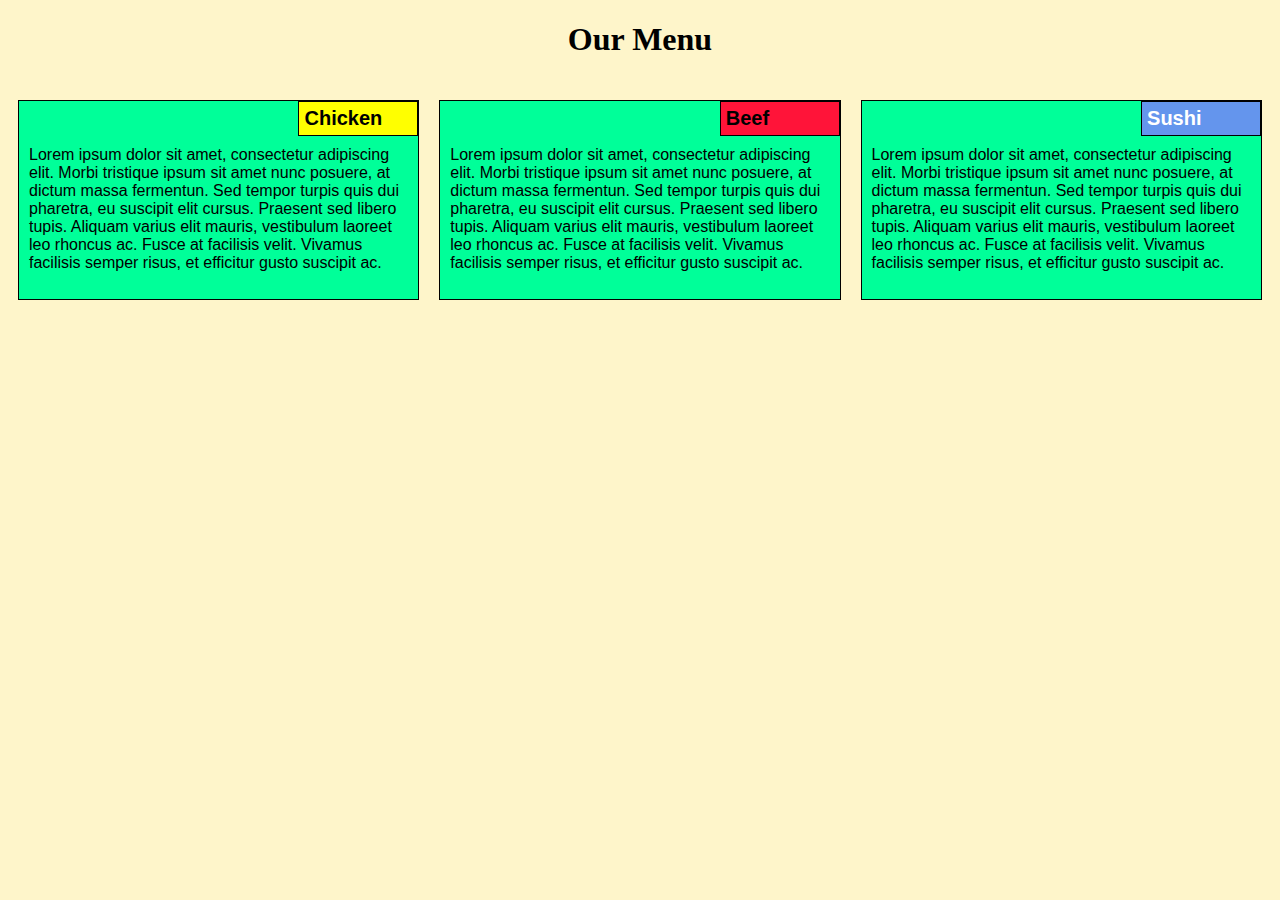
<file: module2-solution/index.html>
<!DOCTYPE html>
<html>
  <head>
    <meta charset="utf-8">
    <meta name="viewport" content="width=device-width" initial-scale=1>
    <link rel="stylesheet" type="text/css" href="css/style.css">
    <title>Module2 Solution</title>
    
  </head>
  <body>
    <h1>Our Menu</h1>
    <div class="row">
      <div class="container col-lg-4 col-md-6 col-sm-12">
        <section>
          <div id="chicken">
                   Chicken
          </div>
          <p> 
                   Lorem ipsum dolor sit amet, consectetur adipiscing elit. Morbi tristique ipsum sit amet nunc posuere, at dictum massa fermentun. Sed tempor turpis quis dui pharetra, eu suscipit elit cursus. Praesent sed libero tupis. Aliquam varius elit mauris, vestibulum laoreet leo rhoncus ac. Fusce at facilisis velit. Vivamus facilisis semper risus, et efficitur gusto suscipit ac.
          </p>
        </section>
      </div>
      <div class="container col-lg-4 col-md-6 col-sm-12">
        <section>
          <div id="beef">
                        Beef
          </div>
          <p>
                   Lorem ipsum dolor sit amet, consectetur adipiscing elit. Morbi tristique ipsum sit amet nunc posuere, at dictum massa fermentun. Sed tempor turpis quis dui pharetra, eu suscipit elit cursus. Praesent sed libero tupis. Aliquam varius elit mauris, vestibulum laoreet leo rhoncus ac. Fusce at facilisis velit. Vivamus facilisis semper risus, et efficitur gusto suscipit ac.            
          </p>
          </section>
      </div>         
      <div class="container col-lg-4 col-md-6 col-sm-12">
        <section>
          <div id="sushi">
                       Sushi
          </div>
          <p>         
                  Lorem ipsum dolor sit amet, consectetur adipiscing elit. Morbi tristique ipsum sit amet nunc posuere, at dictum massa fermentun. Sed tempor turpis quis dui pharetra, eu suscipit elit cursus. Praesent sed libero tupis. Aliquam varius elit mauris, vestibulum laoreet leo rhoncus ac. Fusce at facilisis velit. Vivamus facilisis semper risus, et efficitur gusto suscipit ac.            
          </p>
        </section>
      </div>
    </div>
  </body>
</html>
</file>
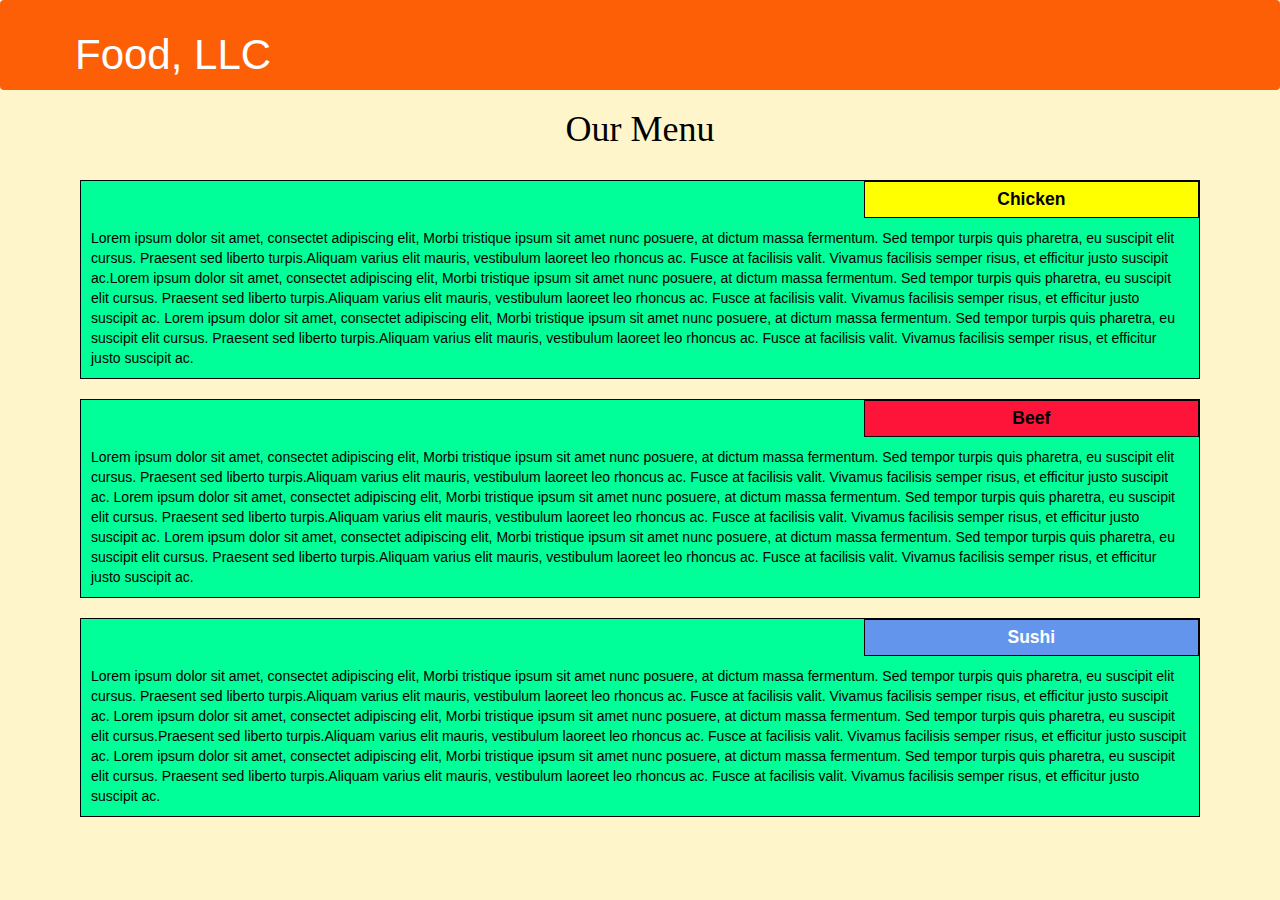
<file: module3-solution/index.html>
<!DOCTPYE html>
<html>
  <head>
    <meta charset="utf-8">
    <meta name="viewport" content="width=device-width, initial-scale=1">
    <link rel="stylesheet" href="css/bootstrap.min.css">
    <link rel="stylesheet" href="css/styles.css">
    
    <title>Module 3 Solution</title>
  </head>
  <body>
    <header class="nav-header">
      <nav id="header-nav" class="navbar navbar-default">
        <div class="container">
          <div class="navbar-header">
            <div class="navbar-brand">
                                    <p class="nav-brand">Food, LLC</p>
            </div>                        
            <button type="button" class="navbar-toggle collapsed" data-toggle="collapse" data-target="#collapsable-nav" aria-expanded="true">
              <span class="sr-only">Toggle navigaton</span>
              <span class="icon-bar"></span>                                   
              <span class="icon-bar"></span>                      
              <span class="icon-bar"></span>
            </button>
          </div>
                                    
          <div id="collapsable-nav" class="collapse navbar-collapse">
            <ul id="nav-list" class="nav navbar-nav navbar-right visible-xs">
              <li class="text-center">
                                     <a href="#chicken-div"><p class="item">Chicken</p></a>
                                     <hr class="visible-xs">
               </li>
               <li class="text-center beef-item">
                                     <a href="#beef-div"><p class="item">Beef</p></a>
                                     <hr class="visible-xs">
               </li>           
               <li class="text-center sushi-item">
                                                 <a href="#sushi-div"><p class="item">Sushi</p></a>
                </li>
            </ul>
         </div>                                                                         
        </div>
      </nav>
    </header>
        
          <h1 class="text-center">Our Menu</h1>                                                                                     
          <div class="row container comtainer-fluid">
          <div class="col-md-12 col-sm-12 col-xs-12" id="chicken-div">
                <section>
                <div id="chicken">
                         Chicken
                </div>
                <p>
                         Lorem ipsum dolor sit amet, consectet adipiscing elit, Morbi tristique ipsum sit amet nunc posuere, at dictum massa fermentum. Sed tempor turpis quis pharetra, eu suscipit elit cursus. Praesent sed liberto turpis.Aliquam varius elit mauris, vestibulum laoreet leo rhoncus ac. Fusce at facilisis valit. Vivamus facilisis semper risus, et efficitur justo suscipit ac.Lorem ipsum dolor sit amet, consectet adipiscing elit, Morbi tristique ipsum sit amet nunc posuere, at dictum massa fermentum. Sed tempor turpis quis pharetra, eu suscipit elit cursus. Praesent sed liberto turpis.Aliquam varius elit mauris, vestibulum laoreet leo rhoncus ac. Fusce at facilisis valit. Vivamus facilisis semper risus, et efficitur justo suscipit ac. Lorem ipsum dolor sit amet, consectet adipiscing elit, Morbi tristique ipsum sit amet nunc posuere, at dictum massa fermentum. Sed tempor turpis quis pharetra, eu suscipit elit cursus. Praesent sed liberto turpis.Aliquam varius elit mauris, vestibulum laoreet leo rhoncus ac. Fusce at facilisis valit. Vivamus facilisis semper risus, et efficitur justo suscipit ac.  
                </p>
                </section>                 
          </div>                                   
          <div class="col-md-12 col-sm-12 col-xs-12" id="beef-div">
                <section>
                <div id="beef">
                         Beef
                </div>
                <p>
                         Lorem ipsum dolor sit amet, consectet adipiscing elit, Morbi tristique ipsum sit amet nunc posuere, at dictum massa fermentum. Sed tempor turpis quis pharetra, eu suscipit elit cursus. Praesent sed liberto turpis.Aliquam varius elit mauris, vestibulum laoreet leo rhoncus ac. Fusce at facilisis valit. Vivamus facilisis semper risus, et efficitur justo suscipit ac. Lorem ipsum dolor sit amet, consectet adipiscing elit, Morbi tristique ipsum sit amet nunc posuere, at dictum massa fermentum. Sed tempor turpis quis pharetra, eu suscipit elit cursus. Praesent sed liberto turpis.Aliquam varius elit mauris, vestibulum laoreet leo rhoncus ac. Fusce at facilisis valit. Vivamus facilisis semper risus, et efficitur justo suscipit ac. Lorem ipsum dolor sit amet, consectet adipiscing elit, Morbi tristique ipsum sit amet nunc posuere, at dictum massa fermentum. Sed tempor turpis quis pharetra, eu suscipit elit cursus. Praesent sed liberto turpis.Aliquam varius elit mauris, vestibulum laoreet leo rhoncus ac. Fusce at facilisis valit. Vivamus facilisis semper risus, et efficitur justo suscipit ac. 
                </p>
                </section>                 
          </div>
          <div class="col-md-12 col-sm-12 col-xs-12" id="sushi-div">
                <section>
                <div id="sushi">
                         Sushi
                </div>
                <p>
                         Lorem ipsum dolor sit amet, consectet adipiscing elit, Morbi tristique ipsum sit amet nunc posuere, at dictum massa fermentum. Sed tempor turpis quis pharetra, eu suscipit elit cursus. Praesent sed liberto turpis.Aliquam varius elit mauris, vestibulum laoreet leo rhoncus ac. Fusce at facilisis valit. Vivamus facilisis semper risus, et efficitur justo suscipit ac. Lorem ipsum dolor sit amet, consectet adipiscing elit, Morbi tristique ipsum sit amet nunc posuere, at dictum massa fermentum. Sed tempor turpis quis pharetra, eu suscipit elit cursus.Praesent sed liberto turpis.Aliquam varius elit mauris, vestibulum laoreet leo rhoncus ac. Fusce at facilisis valit. Vivamus facilisis semper risus, et efficitur justo suscipit ac. Lorem ipsum dolor sit amet, consectet adipiscing elit, Morbi tristique ipsum sit amet nunc posuere, at dictum massa fermentum. Sed tempor turpis quis pharetra, eu suscipit elit cursus. Praesent sed liberto turpis.Aliquam varius elit mauris, vestibulum laoreet leo rhoncus ac. Fusce at facilisis valit. Vivamus facilisis semper risus, et efficitur justo suscipit ac. 
                </p>
                </section>                 
          </div>
          </div>
                          <script src="js/jquery-3.5.1.js"></script>                     
                               <script src="js/bootstrap.min.js"></script>
                             
      </body>                   
 </html>
</file>
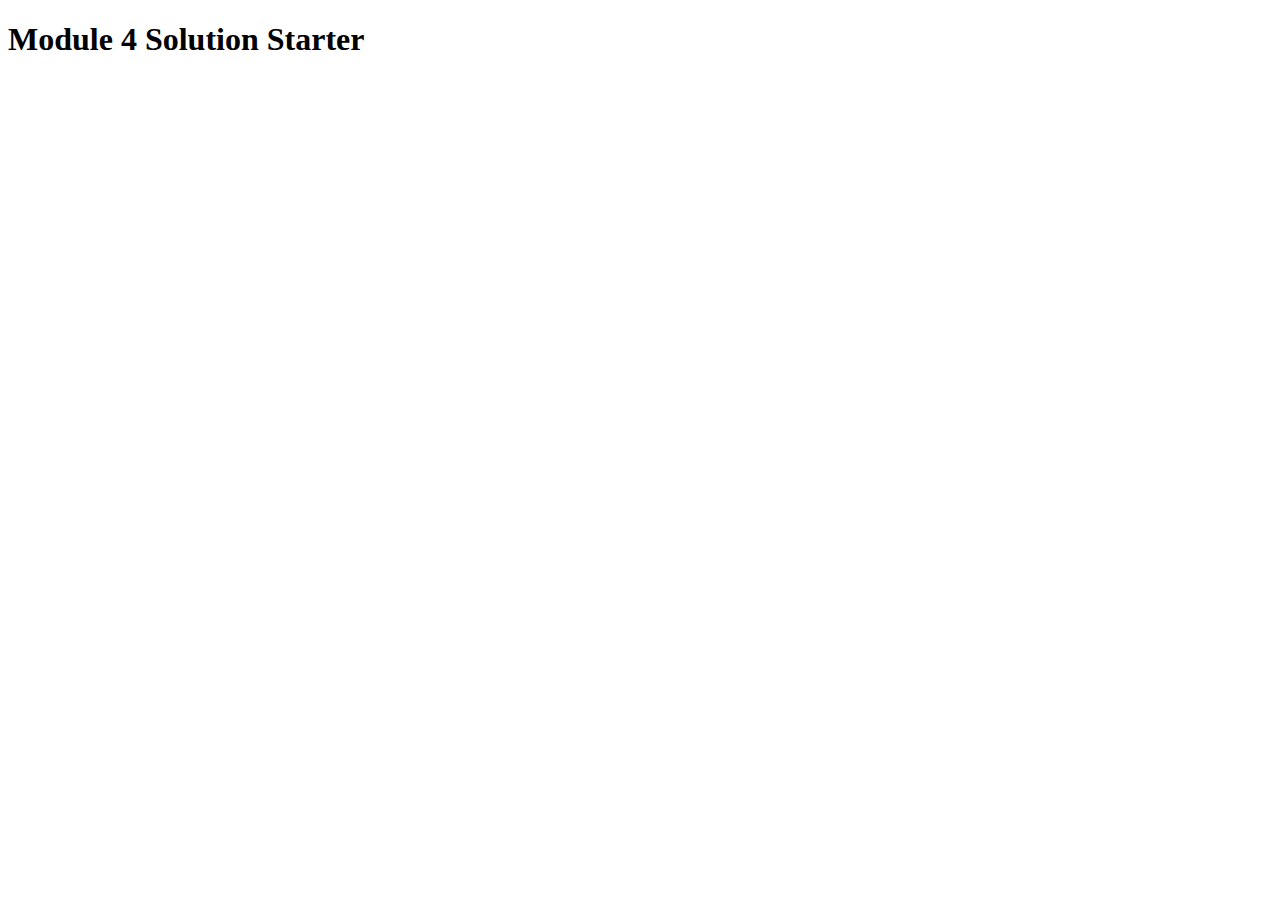
<file: module4-solution/index.html>
<!DOCTYPE html>
<html>
<head>
  <meta charset="utf-8">
  <title>Module 4 Solution Starter</title>
  <script src="SpeakHello.js"></script>
  <script src="SpeakGoodBye.js"></script>
  <script src="script.js"></script>
</head>
<body>
  <h1>Module 4 Solution Starter</h1>
</body>
</html>
</file>
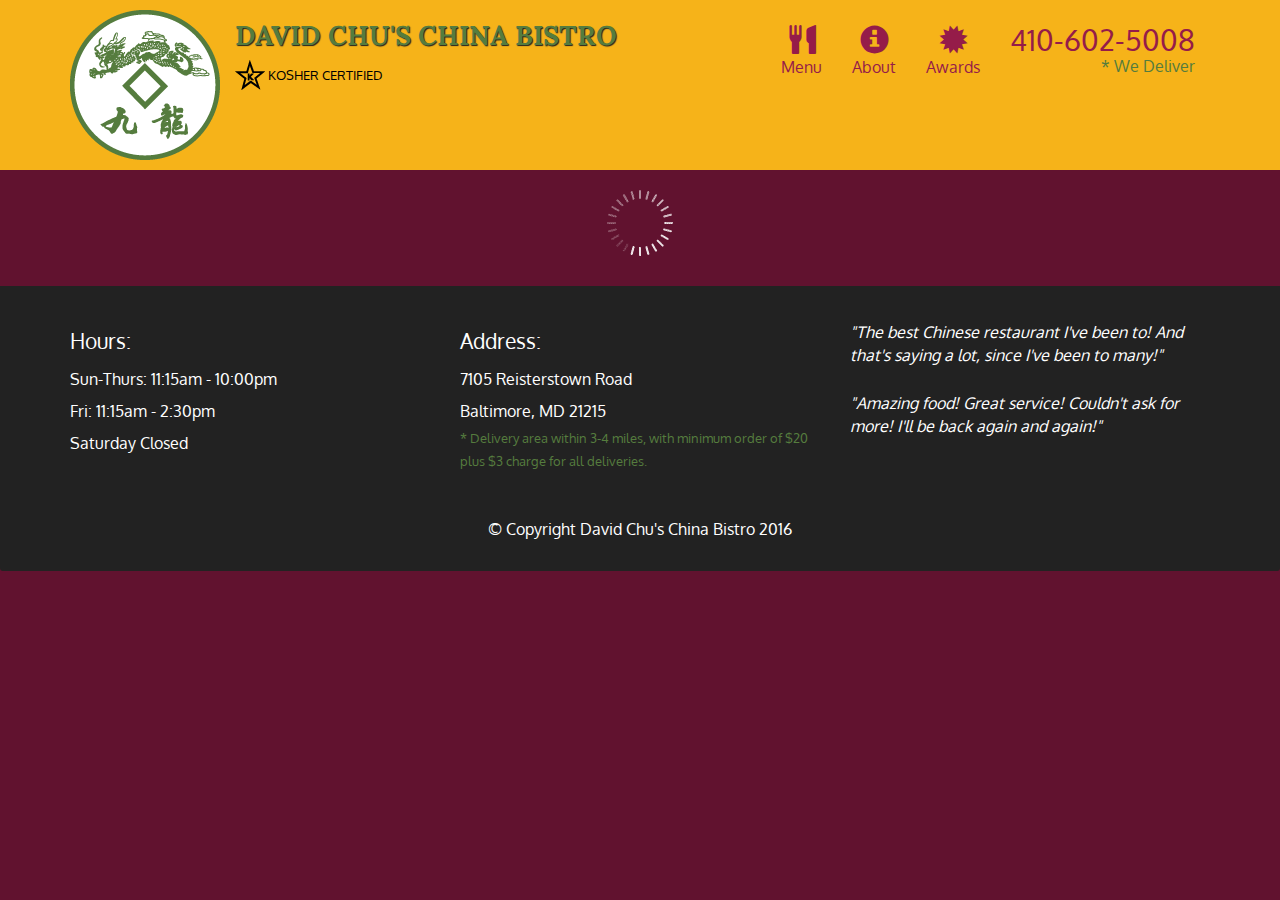
<file: module5-solution/index.html>
<!doctype html>
<html lang="en">
  <head>
    <meta charset="utf-8">
    <meta http-equiv="X-UA-Compatible" content="IE=edge">
    <meta name="viewport" content="width=device-width, initial-scale=1">
    <title>David Chu's China Bistro</title>
    <link rel="stylesheet" href="css/bootstrap.min.css">
    <link rel="stylesheet" href="css/styles.css">
    <link href='https://fonts.googleapis.com/css?family=Oxygen:400,300,700' rel='stylesheet' type='text/css'>
    <link href='https://fonts.googleapis.com/css?family=Lora' rel='stylesheet' type='text/css'>
  </head>
<body>
  <header>
    <nav id="header-nav" class="navbar navbar-default">
      <div class="container">
        <div class="navbar-header">
          <a href="index.html" class="pull-left visible-md visible-lg">
            <div id="logo-img" alt="Logo image"></div>
          </a>

          <div class="navbar-brand">
            <a href="index.html"><h1>David Chu's China Bistro</h1></a>
            <p>
              <img src="images/star-k-logo.png" alt="Kosher certification">
              <span>Kosher Certified</span>
            </p>
          </div>

          <button id="navbarToggle" type="button" class="navbar-toggle collapsed" data-toggle="collapse" data-target="#collapsable-nav" aria-expanded="false">
            <span class="sr-only">Toggle navigation</span>
            <span class="icon-bar"></span>
            <span class="icon-bar"></span>
            <span class="icon-bar"></span>
          </button>
        </div>
        
        <div id="collapsable-nav" class="collapse navbar-collapse">
           <ul id="nav-list" class="nav navbar-nav navbar-right">
            <li id="navHomeButton" class="visible-xs active">
              <a href="index.html">
                <span class="glyphicon glyphicon-home"></span> Home</a>
            </li>
            <li id="navMenuButton">
              <a href="#" onclick="$dc.loadMenuCategories();">
                <span class="glyphicon glyphicon-cutlery"></span><br class="hidden-xs"> Menu</a>
            </li>
            <li>
              <a href="#">
                <span class="glyphicon glyphicon-info-sign"></span><br class="hidden-xs"> About</a>
            </li>
            <li>
              <a href="#">
                <span class="glyphicon glyphicon-certificate"></span><br class="hidden-xs"> Awards</a>
            </li>
            <li id="phone" class="hidden-xs">
              <a href="tel:410-602-5008">
                <span>410-602-5008</span></a><div>* We Deliver</div>
            </li>
          </ul><!-- #nav-list -->
        </div><!-- .collapse .navbar-collapse -->
      </div><!-- .container -->
    </nav><!-- #header-nav -->
  </header>

  <div id="call-btn" class="visible-xs">
    <a class="btn" href="tel:410-602-5008">
    <span class="glyphicon glyphicon-earphone"></span>
    410-602-5008
    </a>
  </div>
  <div id="xs-deliver" class="text-center visible-xs">* We Deliver</div>

  <div id="main-content" class="container"></div>

  <footer class="panel-footer">
    <div class="container">
      <div class="row">
        <section id="hours" class="col-sm-4">
          <span>Hours:</span><br>
          Sun-Thurs: 11:15am - 10:00pm<br>
          Fri: 11:15am - 2:30pm<br>
          Saturday Closed
          <hr class="visible-xs">
        </section>
        <section id="address" class="col-sm-4">
          <span>Address:</span><br>
          7105 Reisterstown Road<br>
          Baltimore, MD 21215
          <p>* Delivery area within 3-4 miles, with minimum order of $20 plus $3 charge for all deliveries.</p>
          <hr class="visible-xs">
        </section>
        <section id="testimonials" class="col-sm-4">
          <p>"The best Chinese restaurant I've been to! And that's saying a lot, since I've been to many!"</p>
          <p>"Amazing food! Great service! Couldn't ask for more! I'll be back again and again!"</p>
        </section>
      </div>
      <div class="text-center">&copy; Copyright David Chu's China Bistro 2016</div>
    </div>
  </footer>

  <!-- jQuery (Bootstrap JS plugins depend on it) -->
  <script src="js/jquery-2.1.4.min.js"></script>
  <script src="js/bootstrap.min.js"></script>
  <script src="js/ajax-utils.js"></script>
  <script src="js/script.js"></script>
</body>
</html>
</file>
<file: module2-solution/css/style.css>
/* BASIC STYLES*/
*{
        box-sizing: border-box;
}

h1{
        font-family: Brushstroke, fantasy;
        color: #000000;
        text-align: center;
}

body{
        background-color: #FEF5CA;
  
  
}

p{
        padding:10px;
        margin: 0;
}

.container {
        border: none;
        margin-left: auto;
        margin-right: auto;
        margin-top: 10px;
        margin-bottom: 10px;
        padding: 10px;
}

section {
        border: 1px solid black;
        background-color: #00FF99;
        width: 100%;
        height: 200px;
        font-family: Helvetica;
        color: black;
        position: relative;
        overflow: auto;
}

#chicken {
        border: 1px solid black;
        text-align: centre;
        width: 30%;
        margin-left: 70%;
        font-family: Georgia, sans-serif;
        font-weight: bold;
        font-size: 125%;
        margin-bottom: 0;
        margin-top: 0;
        padding: 5px;
        background-color: #FFFF00;
}

#beef {
        border: 1px solid black;
        text-align: centre;
        width: 30%;
        margin-left: 70%;
        font-family: Georgia, sans-serif;
        font-weight: bold;
        font-size: 125%;
        margin-bottom: 0;
        margin-top: 0;
        padding: 5px;
        background-color: #FF1439;
}

#sushi {
        border: 1px solid black;
        text-align: centre;
        width: 30%;
        margin-left: 70%;
        font-family: Georgia, sans-serif;
        font-weight: bold;
        font-size: 125%;
        margin-bottom: 0;
        margin-top: 0;
        background-color: #6495ED;
        color: white;
        padding: 5px;
}

.row {
        width: 100%;
}

/* Desktop view */

@media (min-width: 992px) {
      .col-lg-1, .col-lg-2, .col-lg-3, .col-lg-4, .col-lg-5, .col-lg-6, .col-lg-7, .col-lg-8, .col-lg-9, .col-lg-10, .col-lg-11, .col-lg-12 {
        float: left;
  }
  
  .col-lg-1{
    width: 8.33%;
  }
.col-lg-2{
    width: 16.66%;
  }
.col-lg-3{
    width: 25%;
  }
.col-lg-4{
    width: 33.33%;
  }
.col-lg-5{
    width: 41.66%;
  }
.col-lg-6{
    width: 50%;
  }
.col-lg-7{
    width: 58.33%;
  }
.col-lg-8{
    width: 66.66%;
  }
.col-lg-9{
    width: 74.99%;
  }
.col-lg-10{
    width: 83.33%;
  }
.col-lg-11{
    width: 91.66%;
  }
.col-lg-12{
    width: 100%;
  }
 
}

/* Tablet view */

@media (min-width: 768px) and (max-width: 991px) {
      .col-md-1, .col-md-2, .col-md-3, .col-md-4, .col-md-5, .col-md-6, .col-md-7, .col-md-8, .col-md-9, .col-md-10, .col-md-11, .col-md-12 {
        float: left;
  }
  
  .col-md-1{
    width: 8.33%;
  }
.col-md-2{
    width: 16.66%;
  }
.col-md-3{
    width: 25%;
  }
.col-md-4{
    width: 33.33%;
  }
.col-md-5{
    width: 41.66%;
  }
.col-md-6{
    width: 50%;
  }
.col-md-7{
    width: 58.33%;
  }
.col-md-8{
    width: 66.66%;
  }
.col-md-9{
    width: 74.99%;
  }
.col-md-10{
    width: 83.33%;
  }
.col-md-11{
    width: 91.66%;
  }
.col-md-12{
    width: 100%;
  }
}

/* Mobile view */

@media (max-width: 768px) {
      .col-sm-1, .col-sm-2, .col-sm-3, .col-sm-4, .col-sm-5, .col-sm-6, .col-sm-7, .col-sm-8, .col-sm-9, .col-sm-10, .col-sm-11, .col-sm-12 {
        float: left;
  }
  
  .col-sm-1{
    width: 8.33%;
  }
.col-sm-2{
    width: 16.66%;
  }
.col-sm-3{
    width: 25%;
  }
.col-sm-4{
    width: 33.33%;
  }
.col-sm-5{
    width: 41.66%;
  }
.col-sm-6{
    width: 50%;
  }
.col-sm-7{
    width: 58.33%;
  }
.col-sm-8{
    width: 66.66%;
  }
.col-sm-9{
    width: 74.99%;
  }
.col-sm-10{
    width: 83.33%;
  }
.col-sm-11{
    width: 91.66%;
  }
.col-sm-12{
    width: 100%;
  }
}
</file>
<file: module3-solution/css/styles.css>
/* Base Styles */

* {
	box-sizing: border-box;
}

h1 {
	font-family: Brushstroke, fantasy;
	color: #000000;
}

body {

	background-color: #FEF5CA;

}

p {
	padding: 10px;
	margin: 0;
}

.container {
	border: none;
	margin-left: auto;
	margin-right: auto;
	margin-top: 10px;
	margin-bottom: 10px;
	padding: 10px;
}

section {
	border:	1px solid black;
	background-color: #00FF99;
	width: 100%;
	height: auto;
	font-family: Helvetica;
	color: black;
	position: relative;
	overflow: auto;
}

#chicken {
	border: 1px solid black;
	text-align: center;
	width: 30%;
	margin-left: 70%;
	font-family: Georgia,sans-serif;
	font-weight: bold;
	font-size: 125%;
	margin-bottom: 0;
	margin-top: 0;
	padding: 5px;
	background-color: #FFFF00;
}

#beef {
	border: 1px solid black;
	text-align: center;
	width: 30%;
	margin-left: 70%;
	font-family: Georgia,sans-serif;
	font-weight: bold;
	font-size: 125%;
	margin-bottom: 0;
	margin-top: 0;
	padding: 5px;
	background-color: #FF1439;
}

#sushi {
	border: 1px solid black;
	text-align: center;
	width: 30%;
	margin-left: 70%;
	font-family: Georgia,sans-serif;
	font-weight: bold;
	font-size: 125%;
	margin-bottom: 0;
	margin-top: 0;
	background-color: #6495ED;
	color: white;
	padding: 5px;
}

#chicken-div {
  margin-bottom: 10px;
  margin-top: 10px;
}

#beef-div {
  margin-bottom: 10px;
  margin-top: 10px;
}

#sushi-div {
  margin-bottom: 10px;
  margin-top: 10px;
}

.navbar-brand {
  font-size: 2em;
  border: 0 0 10px 10px;
  color: #FFFFFF;
}

#header-nav {
  border: 0;
  background-color: #FC5F06;
  color: #FFFFFF;
}

.navbar-header button.navbar-toggle, .navbar-header .icon-bar {
  border: 1px solid #61122f;
}
.navbar-header button.navbar-toggle {
  clear: both;
  margin-top: -30px;
}

.nav-header {
  background-color: #FFFFFF;
}

.nav-brand {
  color: #FFFFFF;
  font-size: 1.5em;
}

#nav-list {
  color: white;
}

hr {
  border-color: white;
}

.item {
  color: white;
  font-size: 1.2em;
}
</file>
<file: module5-solution/css/styles.css>
body {
  font-size: 16px;
  color: #fff;
  background-color: #61122f;
  font-family: 'Oxygen', sans-serif;
}

/** HEADER **/
#header-nav {
  background-color: #f6b319;
  border-radius: 0;
  border: 0;
}

#logo-img {
  background: url('../images/restaurant-logo_large.png') no-repeat;
  width: 150px;
  height: 150px;
  margin: 10px 15px 10px 0;
}

.navbar-brand {
  padding-top: 25px;
}
.navbar-brand h1 { /* Restaurant name */
  font-family: 'Lora', serif;
  color: #557c3e;
  font-size: 1.5em;
  text-transform: uppercase;
  font-weight: bold;
  text-shadow: 1px 1px 1px #222;
  margin-top: 0;
  margin-bottom: 0;
  line-height: .75;
}
.navbar-brand a:hover, .navbar-brand a:focus {
  text-decoration: none;
}
.navbar-brand p { /* Kosher cert */
  color: #000;
  text-transform: uppercase;
  font-size: .7em;
  margin-top: 15px;
}
.navbar-brand p span { /* Star-K */
  vertical-align: middle;
}

#nav-list {
  margin-top: 10px;
}
#nav-list a {
  color: #951C49;
  text-align: center;
}
#nav-list a:hover {
  background: #E7E7E7;
}
#nav-list a span {
  font-size: 1.8em;
}

#phone {
  margin-top: 5px;
}
#phone a { /* Phone number */
  text-align: right;
  padding-bottom: 0;
}
#phone div { /* We Deliver */
  color: #557c3e;
  text-align: right;
  padding-right: 15px;
}

.navbar-header button.navbar-toggle, .navbar-header .icon-bar {
  border: 1px solid #61122f;
}
.navbar-header button.navbar-toggle {
  clear: both;
  margin-top: -30px;
}
/* END HEADER */

/* FOOTER */
.panel-footer {
  margin-top: 30px;
  padding-top: 35px;
  padding-bottom: 30px;
  background-color: #222;
  border-top: 0;
}
.panel-footer div.row {
  margin-bottom: 35px;
}
#hours, #address {
  line-height: 2;
}
#hours > span, #address > span {
  font-size: 1.3em;
}
#address p {
  color: #557c3e;
  font-size: .8em;
  line-height: 1.8;
}
#testimonials {
  font-style: italic;
}
#testimonials p:nth-child(2) {
  margin-top: 25px;
}
/* END FOOTER */



/* HOME PAGE */
.container .jumbotron {
  box-shadow: 0 0 50px #3F0C1F;
  border: 2px solid #3F0C1F;
}

#menu-tile, #specials-tile, #map-tile {
  height: 250px;
  width: 100%;
  margin-bottom: 15px;
  position: relative;
  border: 2px solid #3F0C1F;
  overflow: hidden;
}
#menu-tile:hover, #specials-tile:hover, #map-tile:hover {
  box-shadow: 0 1px 5px 1px #cccccc;
}
#menu-tile {
  background: url('../images/menu-tile.jpg') no-repeat;
  background-position: center;
}
#specials-tile {
  background: url('../images/specials-tile.jpg') no-repeat;
  background-position: center;
}
#menu-tile span, #specials-tile span, #map-tile span {
  position: absolute;
  bottom: 0;
  right: 0;
  width: 100%;
  text-align: center;
  font-size: 1.6em;
  text-transform: uppercase;
  background-color: #000;
  color: #fff;
  opacity: .8;
}
/* END HOME PAGE */

/* MENU CATEGORIES PAGE */
.category-tile { 
  position: relative;
  border: 2px solid #3F0C1F;
  overflow: hidden;
  width: 200px;
  height: 200px;
  margin: 0 auto 15px;
}
.category-tile span {
  position: absolute;
  bottom: 0;
  right: 0;
  width: 100%;
  text-align: center;
  font-size: 1.2em;
  text-transform: uppercase;
  background-color: #000;
  color: #fff;
  opacity: .8;
}
.category-tile:hover {
  box-shadow: 0 1px 5px 1px #cccccc;
}

#menu-categories-title + div {
  margin-bottom: 50px;
}
/* END MENU CATEGORIES PAGE */

/* SINGLE CATEGORY PAGE */
.menu-item-tile {
  margin-bottom: 25px;
}
.menu-item-tile hr {
  width: 80%;
}
.menu-item-tile .menu-item-price {
  font-size: 1.1em;
  text-align: right;
  margin-top: -15px;
  margin-right: -15px;
}
.menu-item-tile .menu-item-price span {
  font-size: .6em;
}
.menu-item-photo {
  position: relative;
  border: 2px solid #3F0C1F; 
  overflow: hidden;
  padding: 0;
  margin-right: -15px;
  margin-left: auto;
  margin-bottom: 20px;
  max-width: 250px;
}
.menu-item-photo div {
  position: absolute;
  bottom: 0;
  right: 0;
  width: 80px;
  background-color: #557c3e;
  text-align: center;
}
.menu-item-description {
  padding-right: 30px;
}
h3.menu-item-title {
  margin: 0 0 10px;
}
.menu-item-details {
  font-size: .9em;
  font-style: italic;
}
/* END SINGLE CATEGORY PAGE */


/********** Large devices only **********/
@media (min-width: 1200px) {
  .container .jumbotron {
    background: url('../images/jumbotron_1200.jpg') no-repeat;
    height: 675px;
  }
}

/********** Medium devices only **********/
@media (min-width: 992px) and (max-width: 1199px) {
  /* Header */
  #logo-img {
    background: url('../images/restaurant-logo_medium.png') no-repeat;
    width: 100px;
    height: 100px;
    margin: 5px 5px 5px 0;
  }
  /* End Header */

  /* Home Page */
  .container .jumbotron {
    background: url('../images/jumbotron_992.jpg') no-repeat;
    height: 558px;
  }
  /* End Home Page */
}

/********** Small devices only **********/
@media (min-width: 768px) and (max-width: 991px) {
  /* Home Page */
  .container .jumbotron {
    background: url('../images/jumbotron_768.jpg') no-repeat;
    height: 432px;
  }
  /* End Home Page */
}

/********** Extra small devices only **********/
@media (max-width: 767px) {
  /* Header */
  .navbar-brand {
    padding-top: 10px;
    height: 80px;
  }
  .navbar-brand h1 { /* Restaurant name */
    padding-top: 10px;
    font-size: 5vw; /* 1vw = 1% of viewport width */
  }
  .navbar-brand p { /* Kosher cert */
    font-size: .6em;
    margin-top: 12px;
  }
  .navbar-brand p img { /* Star-K */
    height: 20px;
  }

  #collapsable-nav a { /* Collapsed nav menu text */
    font-size: 1.2em;
  }
  #collapsable-nav a span { /* Collapsed nav menu glyph */
    font-size: 1em;
    margin-right: 5px;
  }

  #call-btn > a {
    font-size: 1.5em;
    display: block;
    margin: 0 20px;
    padding: 10px;
    border: 2px solid #fff;
    background-color: #f6b319;
    color: #951c49;
  }
  #xs-deliver {
    margin-top: 5px;
    font-size: .7em;
    letter-spacing: .1em;
    text-transform: uppercase;
  }
  /* End Header */

  /* Footer */
  .panel-footer section {
    margin-bottom: 30px;
    text-align: center;
  }
  .panel-footer section:nth-child(3) {
    margin-bottom: 0; /* margin already exists on the whole row */
  }
  .panel-footer section hr {
    width: 50%;
  }
  /* End Footer */

  /* Home Page */
  .container .jumbotron {
    margin-top: 30px;
    padding: 0;
  }
  #menu-tile, #specials-tile {
    width: 360px;
    margin: 0 auto 15px;
  }

  .menu-item-photo {
    margin-right: auto;
  }
  .menu-item-tile .menu-item-price {
    text-align: center;
  }
  .menu-item-description {
    text-align: center;;
  }
}


/********** Super extra small devices Only :-) (e.g., iPhone 4) **********/
@media (max-width: 479px) {
  /* Header */
  .navbar-brand h1 { /* Restaurant name */
    padding-top: 5px;
    font-size: 6vw;
  }
  /* End Header */
  
  /* Home page */
  #menu-tile, #specials-tile {
    width: 280px;
    margin: 0 auto 15px;
  }

  .col-xxs-12 {
    position: relative;
    min-height: 1px;
    padding-right: 15px;
    padding-left: 15px;
    float: left;
    width: 100%;
  }
}
</file>
